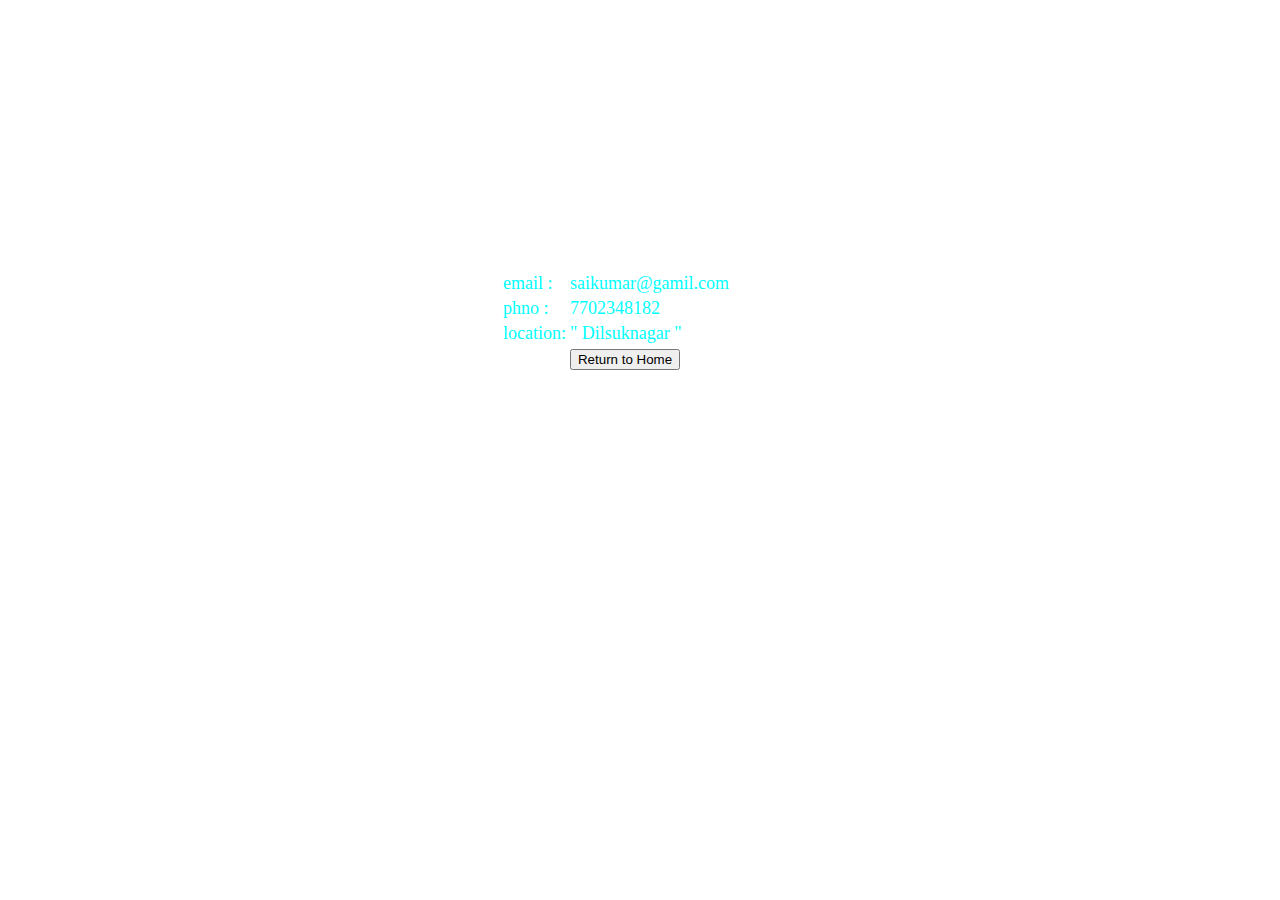
<file: contact.html>
<!DOCTYPE html>
<html lang="en">
<head>
    <meta charset="UTF-8">
    <meta name="viewport" content="width=device-width, initial-scale=1.0">
    <title>Document</title>
    <style>
        body{
            background-image: url(https://wallpapercave.com/wp/wp9764006.jpg);
            background-size: 100%;
            margin:0px;
        }
        div{
            border: 2px solid none;
            width: 375px;
            height: 270px;
            margin-top: 220px;
            margin-left: 450px;
        }
        table{
            padding: 50px;
        }
        .colour-change{
            color: aqua;
            font-family: cursive;
            font-size: 18px;

        }
        td{
            color: aqua;
            font-family: cursive;
            font-size: large;
        }
    </style>
</head>
<body>
    <div>
        
       <table>
       <tr>
        <td>
            email :
        </td>
        <td>
            saikumar@gamil.com
        </td>

       </tr>
       <tr>
        <td>phno :</td>
        <td>7702348182</td>
       </tr>
       <tr>
        <td>location: </td>
        <td>" Dilsuknagar "</td>
       </tr>
       <tr>
        <td></td>
        <td><a href="Index.html"><button>Return to Home</button></a></td>
       </tr>
       </table>
    
    </div>
</body>
</html>
</file>
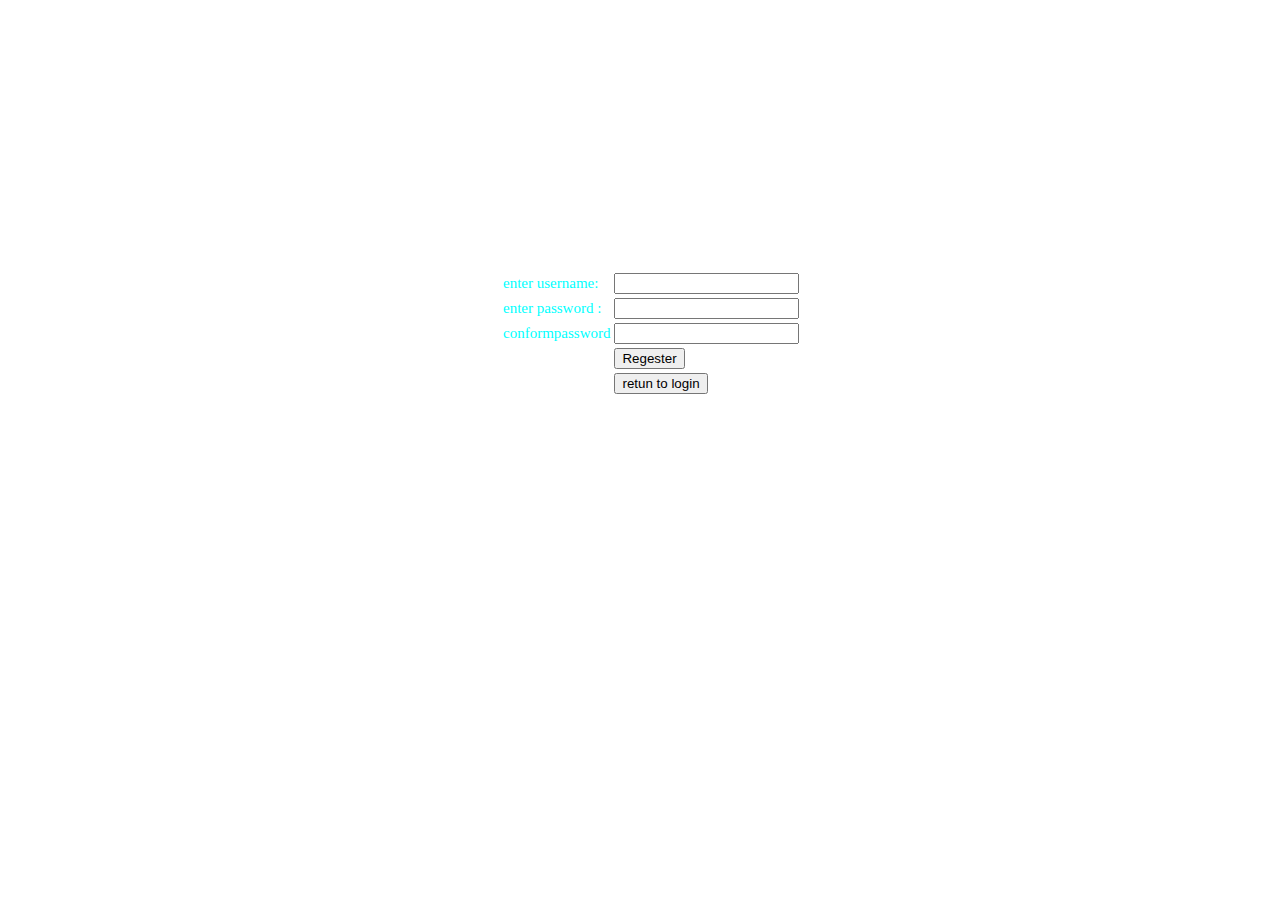
<file: createAccount.html>
<!DOCTYPE html>
<html lang="en">
<head>
    <meta charset="UTF-8">
    <meta name="viewport" content="width=device-width, initial-scale=1.0">
    <title>Document</title>
    <style>
        body{
            background-image: url(https://wallpapercave.com/wp/wp9764006.jpg);
            background-size: 100%;
            margin:0px;
        }
        div{
            border: 2px solid none;
            width: 400px;
            height: 270px;
            margin-top: 220px;
            margin-left: 450px;
        }
        table{
            padding: 50px;
        }
        .colour-change{
            color: aqua;
            font-family: cursive;
            font-size: 15px;

        }
    </style>
</head>
<body>
    <div>
       <table>
        <tr>
            <td class="colour-change"> enter username:</td>
            <td><input type="text" name="" id="" required></td>
        </tr>
        <tr>
            <td class="colour-change">enter password :</td>
            <td><input type="password" name="" id="" required></td>
        </tr>
        <tr>
            <td class="colour-change">conformpassword</td>
            <td><input type="password" name="" id="" required></td>  
        </tr>
        <tr>
            <td></td>
            <td><input type="submit" value="Regester"></td>
        </tr>
        <tr>
            <td></td>
            <td><a href="login.html"><button>retun to login</button></a></td>
        </tr>

       </table>
    </div>
</body>
</html>
</file>
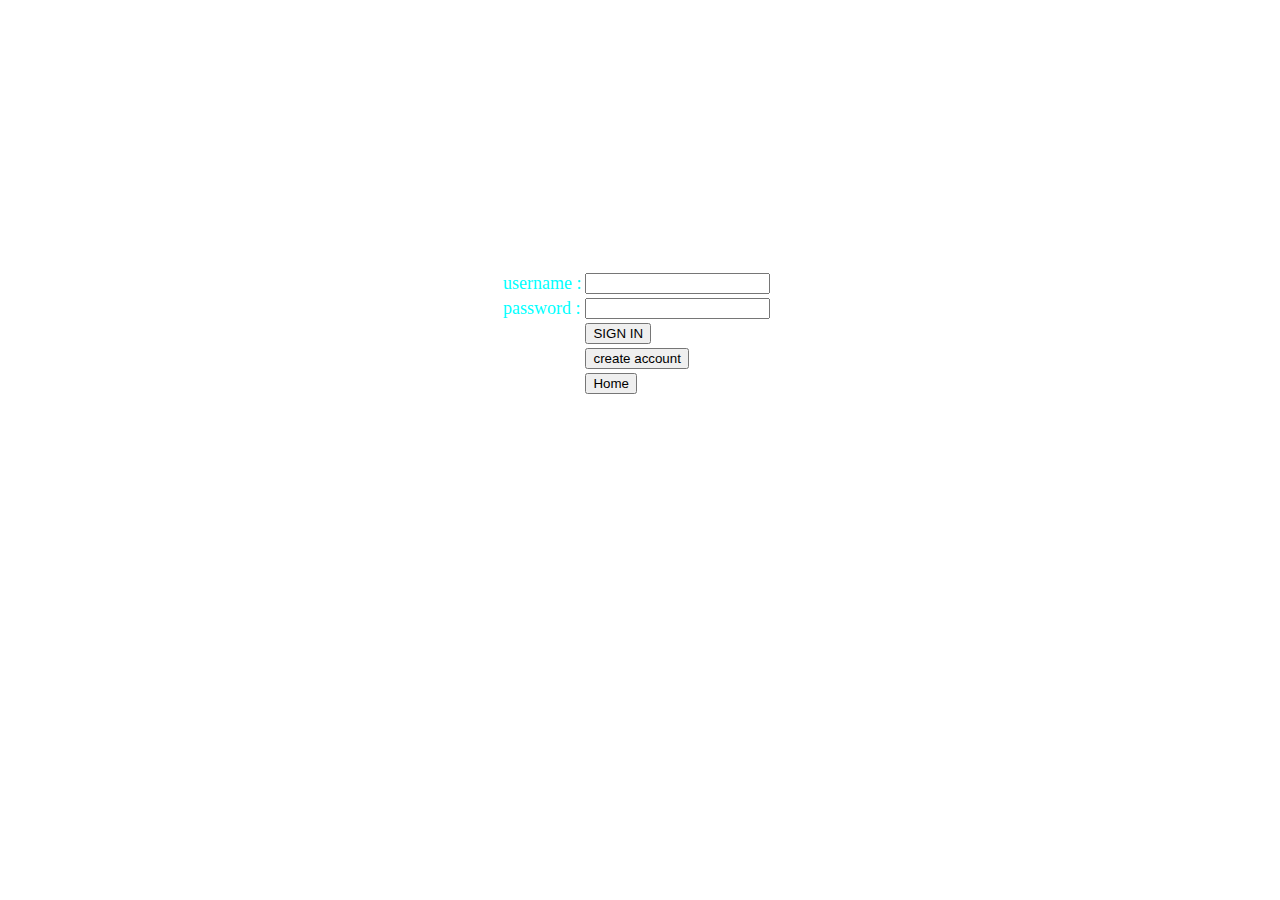
<file: login.html>
<!DOCTYPE html>
<html lang="en">
<head>
    <meta charset="UTF-8">
    <meta name="viewport" content="width=device-width, initial-scale=1.0">
    <title>Document</title>
    <style>
        body{
            background-image: url(https://wallpapercave.com/wp/wp9764006.jpg);
            background-size: 100%;
            margin:0px;
        }
        div{
            border: 2px solid none;
            width: 375px;
            height: 270px;
            margin-top: 220px;
            margin-left: 450px;
        }
        table{
            padding: 50px;
        }
        .colour-change{
            color: aqua;
            font-family: cursive;
            font-size: 18px;

        }
    </style>
</head>
<body>
    <div>
        
       <table>
        <tr>
            <td class="colour-change">username :</td>
            <td><input type="email" name="" id=""></td>
        </tr>
        <tr>
            <td class="colour-change">password :</td>
            <td><input type="password" name="" id=""></td>
        </tr>
        <tr>
            <td></td>
            <td><input type="submit" value="SIGN IN"></td>
        </tr>
        <tr>
            <td></td>
            <td><a href="createAccount.html"><button>create account</button></a></td>
        </tr>
        <tr>
            <td></td>
            <td><a href="Index.html"><bUtton>Home</bUtton></a></td>
        </tr>

       </table>
    
    </div>
</body>
</html>
</file>
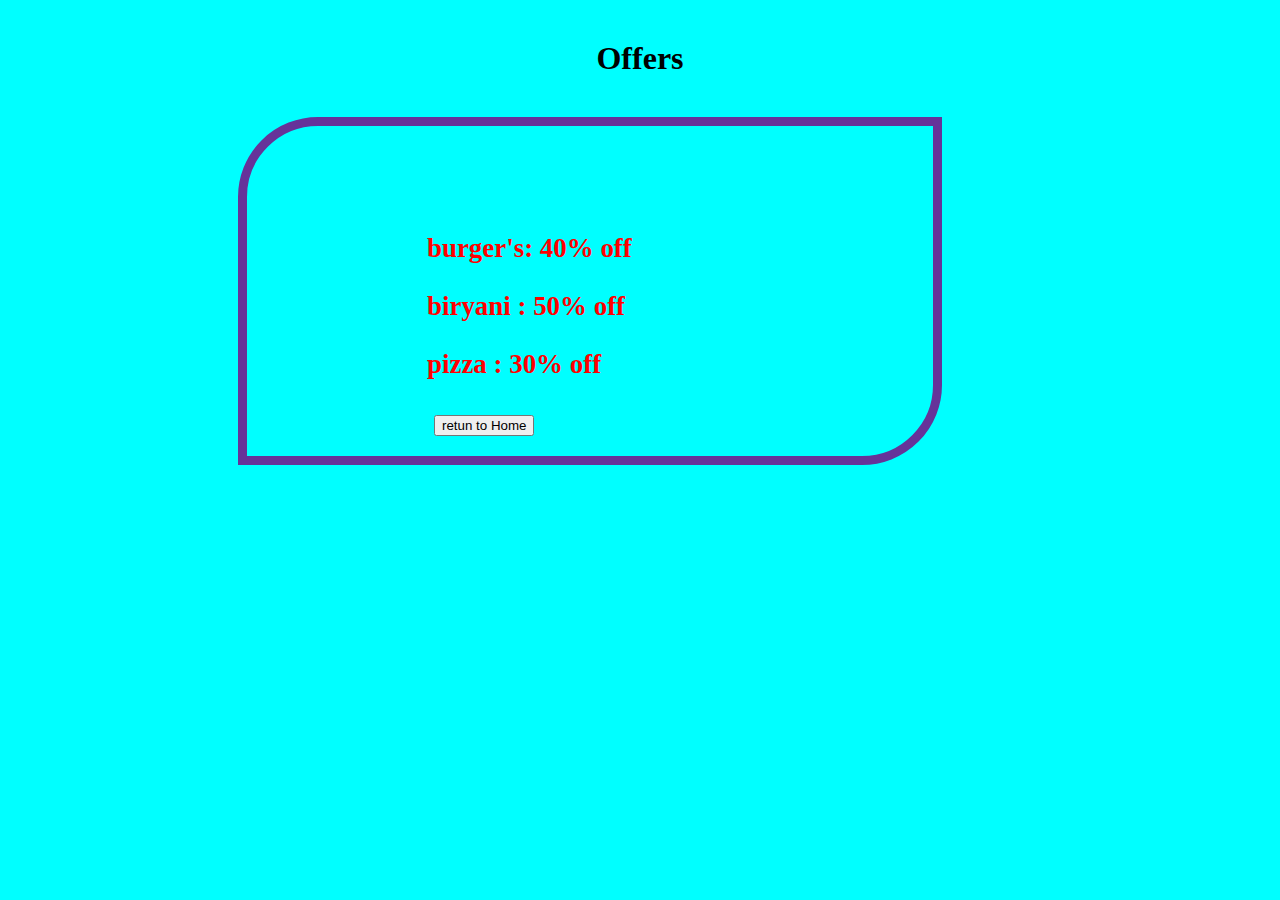
<file: offers.html>
<!DOCTYPE html>
<html lang="en">
<head>
    <meta charset="UTF-8">
    <meta name="viewport" content="width=device-width, initial-scale=1.0">
    <title>Document</title>
    <style>
        body{
            background-color: cyan;

        }
        h1{
            text-align: center;
            margin-top: 40px;
        }
        div{
            border: 9px solid rebeccapurple;
            width: 40%;
            height: 250px;
            border-radius:80px 0px ;
            margin-top: 40px;
            margin-left: 230px;
            padding-top: 80px;
            padding-left: 180px;
            font-family: cursive;
            color: red;
            font-size: 23px;
        }
        
    </style>
</head>
<body>
    <h1>Offers</h1>
    <div>
        <h3>burger's: 40% off</h3>
        <h3>biryani : 50% off</h3>
        <h3>pizza : 30% off</h3>
        <table>
            <tr>
                <td></td>
                <td><a href="Index.html"><button>retun to Home</button></a></td>
            </tr>
        </table>
    </div>
</body>
</html>
</file>
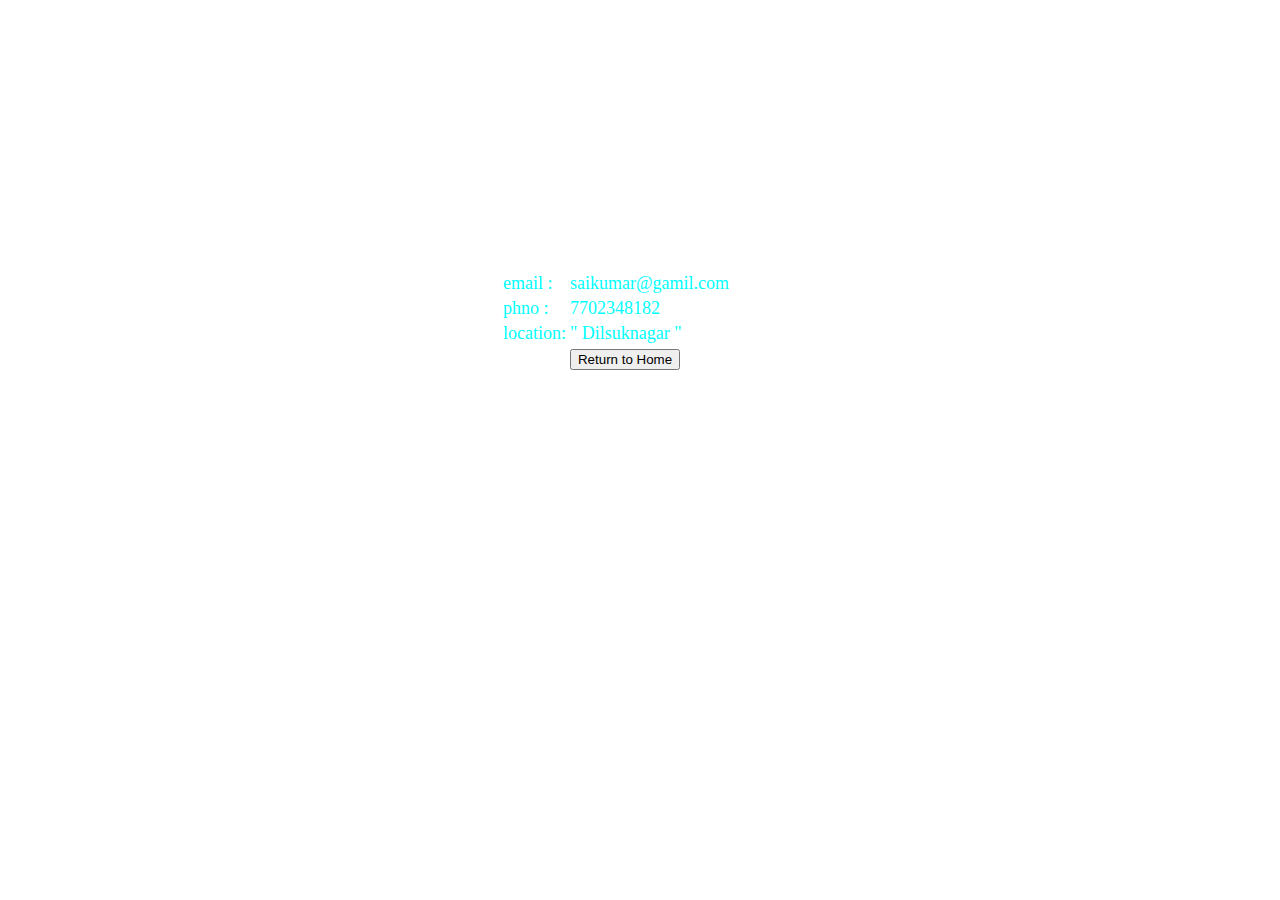
<file: html-food-system/contact.html>
<!DOCTYPE html>
<html lang="en">
<head>
    <meta charset="UTF-8">
    <meta name="viewport" content="width=device-width, initial-scale=1.0">
    <title>Document</title>
    <style>
        body{
            background-image: url(https://wallpapercave.com/wp/wp9764006.jpg);
            background-size: 100%;
            margin:0px;
        }
        div{
            border: 2px solid none;
            width: 375px;
            height: 270px;
            margin-top: 220px;
            margin-left: 450px;
        }
        table{
            padding: 50px;
        }
        .colour-change{
            color: aqua;
            font-family: cursive;
            font-size: 18px;

        }
        td{
            color: aqua;
            font-family: cursive;
            font-size: large;
        }
    </style>
</head>
<body>
    <div>
        
       <table>
       <tr>
        <td>
            email :
        </td>
        <td>
            saikumar@gamil.com
        </td>

       </tr>
       <tr>
        <td>phno :</td>
        <td>7702348182</td>
       </tr>
       <tr>
        <td>location: </td>
        <td>" Dilsuknagar "</td>
       </tr>
       <tr>
        <td></td>
        <td><a href="Index.html"><button>Return to Home</button></a></td>
       </tr>
       </table>
    
    </div>
</body>
</html>
</file>
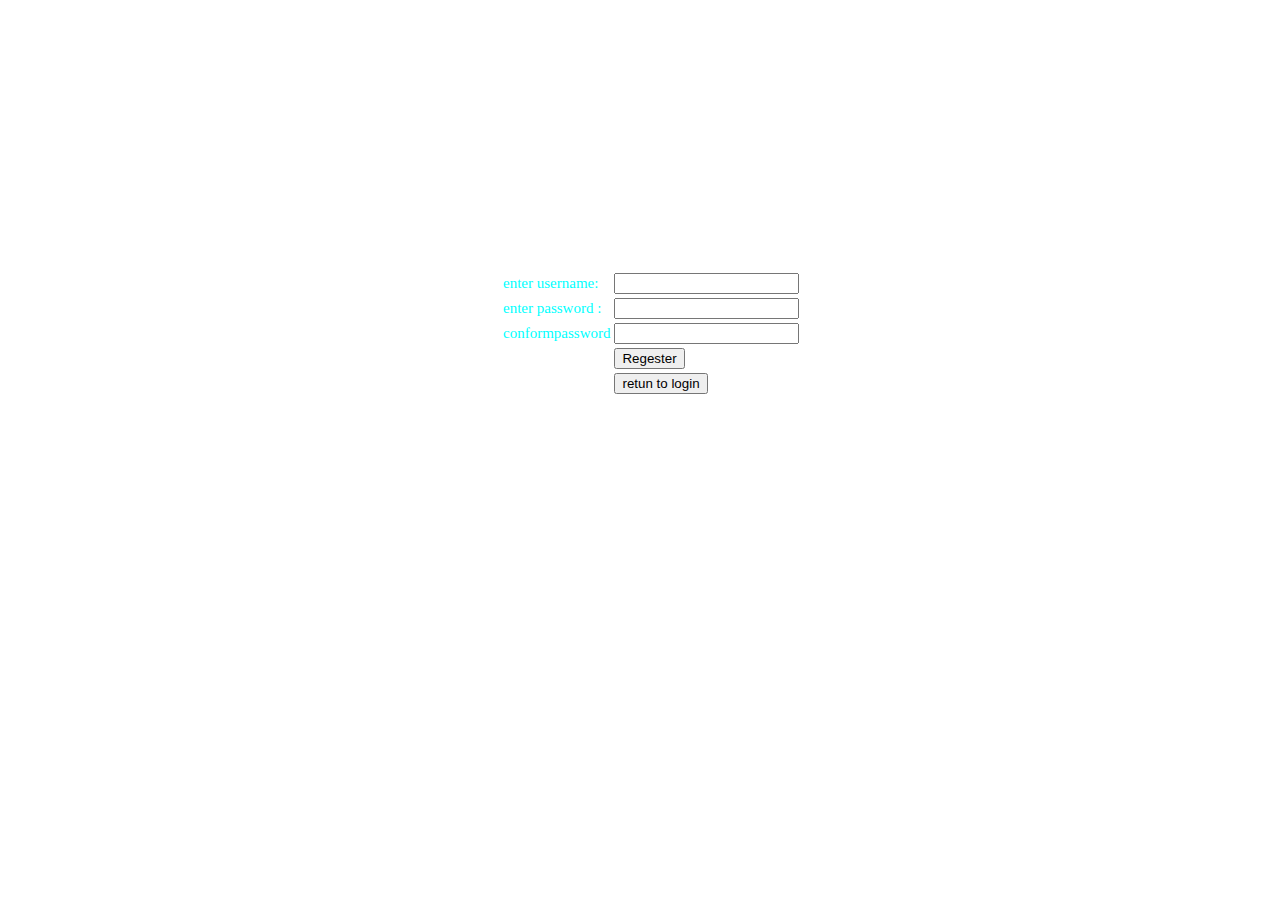
<file: html-food-system/createAccount.html>
<!DOCTYPE html>
<html lang="en">
<head>
    <meta charset="UTF-8">
    <meta name="viewport" content="width=device-width, initial-scale=1.0">
    <title>Document</title>
    <style>
        body{
            background-image: url(https://wallpapercave.com/wp/wp9764006.jpg);
            background-size: 100%;
            margin:0px;
        }
        div{
            border: 2px solid none;
            width: 400px;
            height: 270px;
            margin-top: 220px;
            margin-left: 450px;
        }
        table{
            padding: 50px;
        }
        .colour-change{
            color: aqua;
            font-family: cursive;
            font-size: 15px;

        }
    </style>
</head>
<body>
    <div>
       <table>
        <tr>
            <td class="colour-change"> enter username:</td>
            <td><input type="text" name="" id="" required></td>
        </tr>
        <tr>
            <td class="colour-change">enter password :</td>
            <td><input type="password" name="" id="" required></td>
        </tr>
        <tr>
            <td class="colour-change">conformpassword</td>
            <td><input type="password" name="" id="" required></td>  
        </tr>
        <tr>
            <td></td>
            <td><input type="submit" value="Regester"></td>
        </tr>
        <tr>
            <td></td>
            <td><a href="login.html"><button>retun to login</button></a></td>
        </tr>

       </table>
    </div>
</body>
</html>
</file>
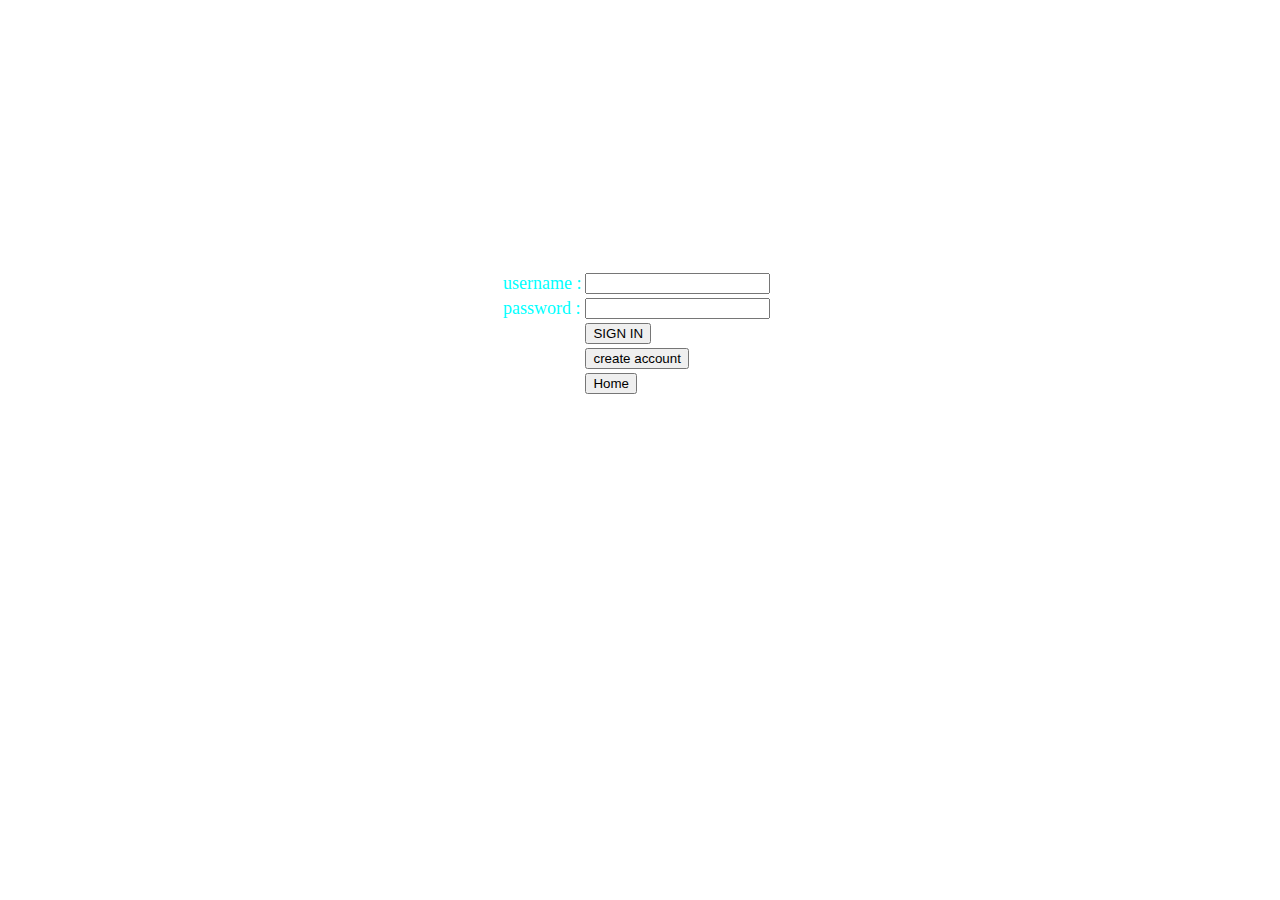
<file: html-food-system/login.html>
<!DOCTYPE html>
<html lang="en">
<head>
    <meta charset="UTF-8">
    <meta name="viewport" content="width=device-width, initial-scale=1.0">
    <title>Document</title>
    <style>
        body{
            background-image: url(https://wallpapercave.com/wp/wp9764006.jpg);
            background-size: 100%;
            margin:0px;
        }
        div{
            border: 2px solid none;
            width: 375px;
            height: 270px;
            margin-top: 220px;
            margin-left: 450px;
        }
        table{
            padding: 50px;
        }
        .colour-change{
            color: aqua;
            font-family: cursive;
            font-size: 18px;

        }
    </style>
</head>
<body>
    <div>
        
       <table>
        <tr>
            <td class="colour-change">username :</td>
            <td><input type="email" name="" id=""></td>
        </tr>
        <tr>
            <td class="colour-change">password :</td>
            <td><input type="password" name="" id=""></td>
        </tr>
        <tr>
            <td></td>
            <td><input type="submit" value="SIGN IN"></td>
        </tr>
        <tr>
            <td></td>
            <td><a href="createAccount.html"><button>create account</button></a></td>
        </tr>
        <tr>
            <td></td>
            <td><a href="Index.html"><bUtton>Home</bUtton></a></td>
        </tr>

       </table>
    
    </div>
</body>
</html>
</file>
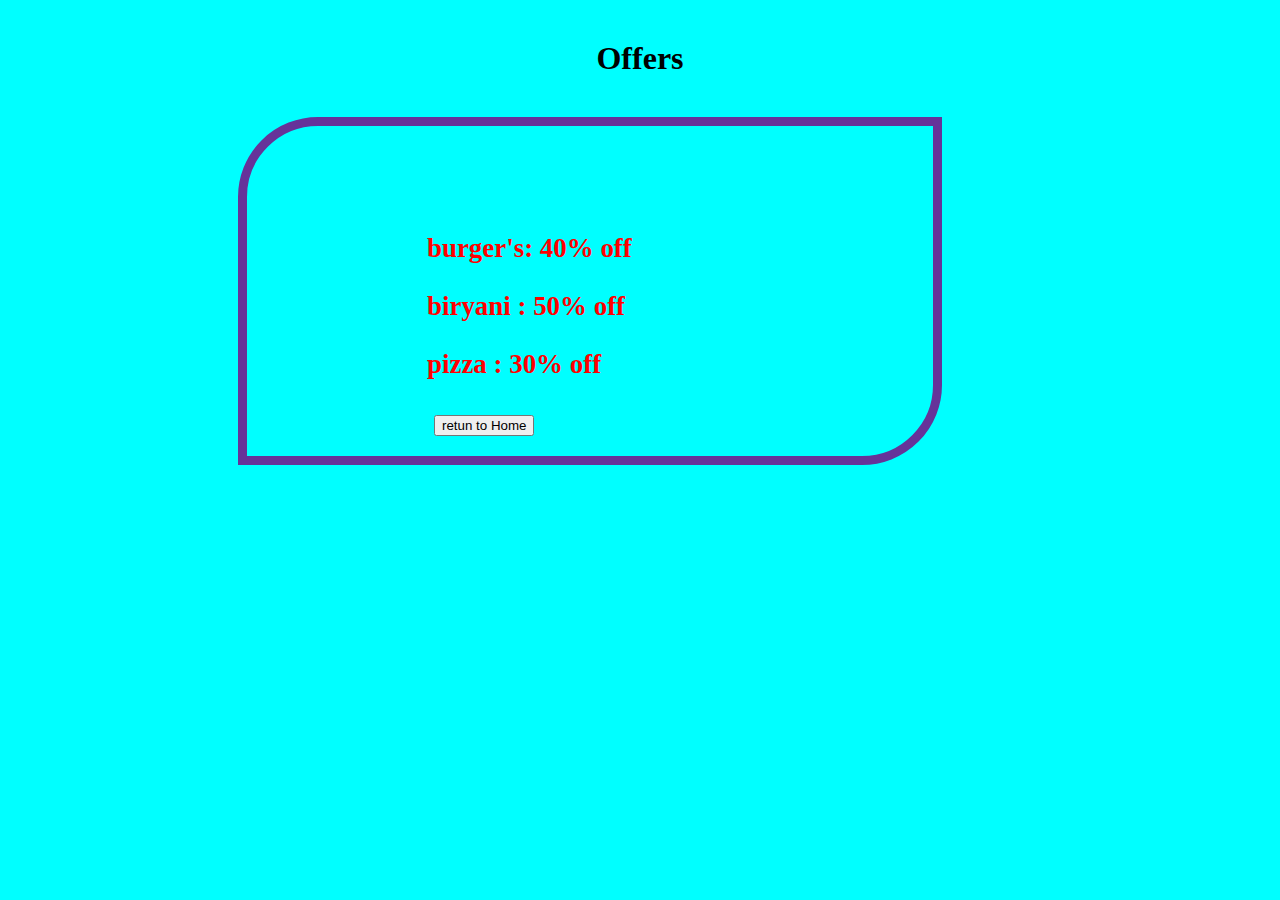
<file: html-food-system/offers.html>
<!DOCTYPE html>
<html lang="en">
<head>
    <meta charset="UTF-8">
    <meta name="viewport" content="width=device-width, initial-scale=1.0">
    <title>Document</title>
    <style>
        body{
            background-color: cyan;

        }
        h1{
            text-align: center;
            margin-top: 40px;
        }
        div{
            border: 9px solid rebeccapurple;
            width: 40%;
            height: 250px;
            border-radius:80px 0px ;
            margin-top: 40px;
            margin-left: 230px;
            padding-top: 80px;
            padding-left: 180px;
            font-family: cursive;
            color: red;
            font-size: 23px;
        }
        
    </style>
</head>
<body>
    <h1>Offers</h1>
    <div>
        <h3>burger's: 40% off</h3>
        <h3>biryani : 50% off</h3>
        <h3>pizza : 30% off</h3>
        <table>
            <tr>
                <td></td>
                <td><a href="Index.html"><button>retun to Home</button></a></td>
            </tr>
        </table>
    </div>
</body>
</html>
</file>
